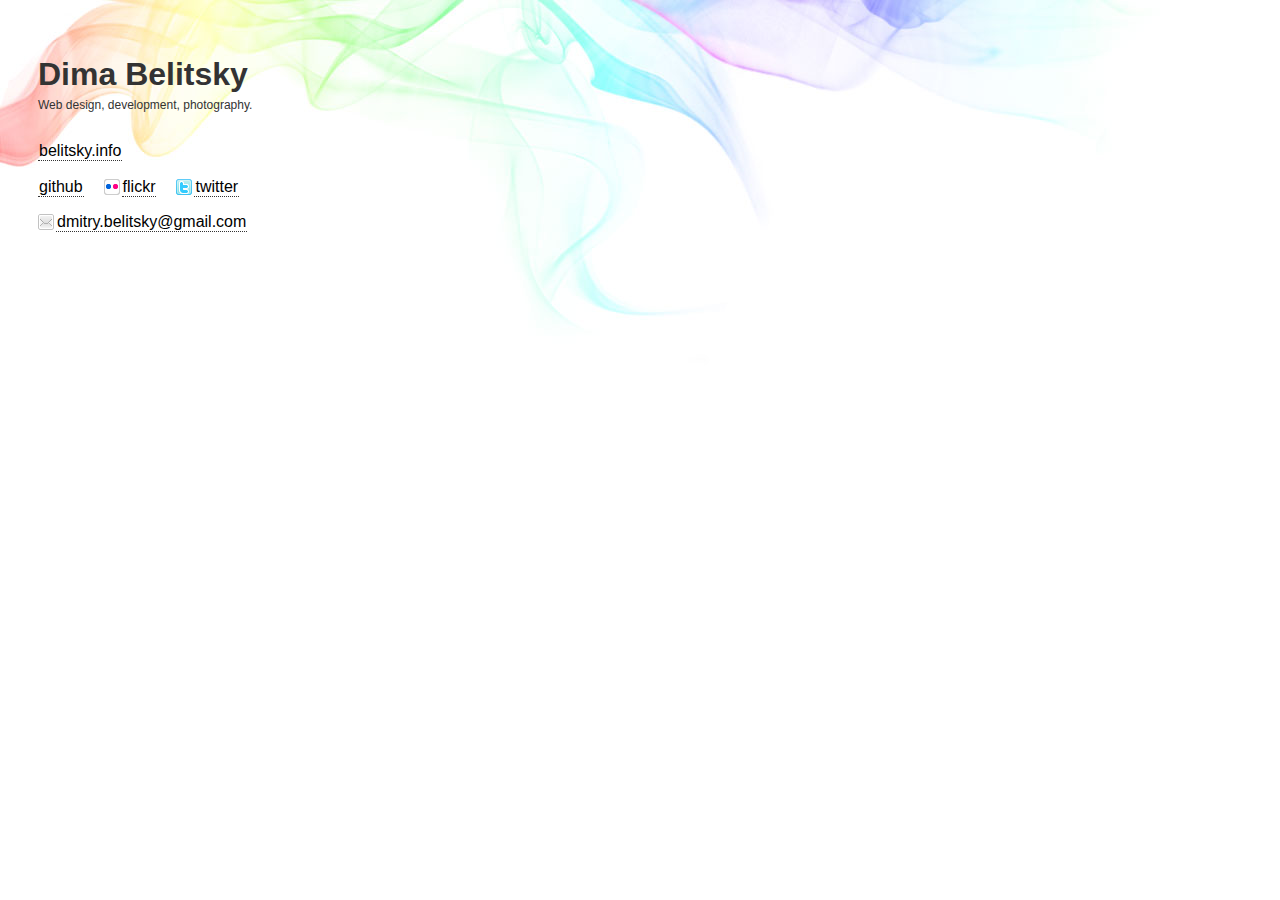
<file: index.html>
<!DOCTYPE html>

<title>Web design and development. Dmitry Belitsky.</title>
<style type="text/css" media="screen">
  
  * {
    margin: 0;
    padding: 0;
  }
  body {background: url(bg.jpg) no-repeat left top;
    background-color: white;
    color: #333;
    font-family: Helvetica, "Lucida Grande", Arial, "MS Trebuchet", sans-serif;
    font-size: 16px;
    line-height: 160%;
    padding: 62px 38px;
    }
    
    a {
      color: black;
      text-decoration: none;
      padding: 1px;
      border-bottom: 1px dotted #333;
    }
    
    a:hover {
      border-bottom: 1px solid;
      background-color: #eaeaea;
    }
    
    ul {
      list-style: none;
      padding: 0;
      margin: 0;
    }
    
    li {
      padding: 0 10px 0 18px;
      margin-left: 10px;
      float: left;
    }
    li.homePage {padding-left: 0; margin: 0 0 10px 0;}
    li.github { clear: left; margin: 0; padding-left: 0;}
    li.flickr {
      background: url(icons/flickr.png) no-repeat left 50%;
    }
    li.twitter {
      background: url(icons/twitter.png) no-repeat left 50%;
    }
    li.delicious {
      background: url(icons/delicious.png) no-repeat left 50%;
    }
    li.mail {
      background: url(icons/email.png) no-repeat left 50%;
      clear: left;
      margin: 10px 0 0 0;
    }
    h1 {
      margin: 0 0 5px 0;
      
    }
    p.about {
      font-size: 12px;
      margin: 0 0 20px 0;
    }
</style>

<body>
  <h1>Dima Belitsky</h1>
  <p class="about">Web design, development, photography.</p>
  <ul class="links">
    <li class="homePage"><a href="http://belitsky.info">belitsky.info</a></li>
    <li class="github"><a href="http://github.com/dab">github</a></li>
    <li class="flickr"><a href="http://flickr.com/photos/daim/show">flickr</a></li>
    <li class="twitter"><a href="http://twitter.com/dabelitsky">twitter</a></li>
    <li class="mail"><a href="mailto:dmitry.belitsky@gmail.com">dmitry.belitsky@gmail.com</a></li>
  </ul>
</body>
</file>
